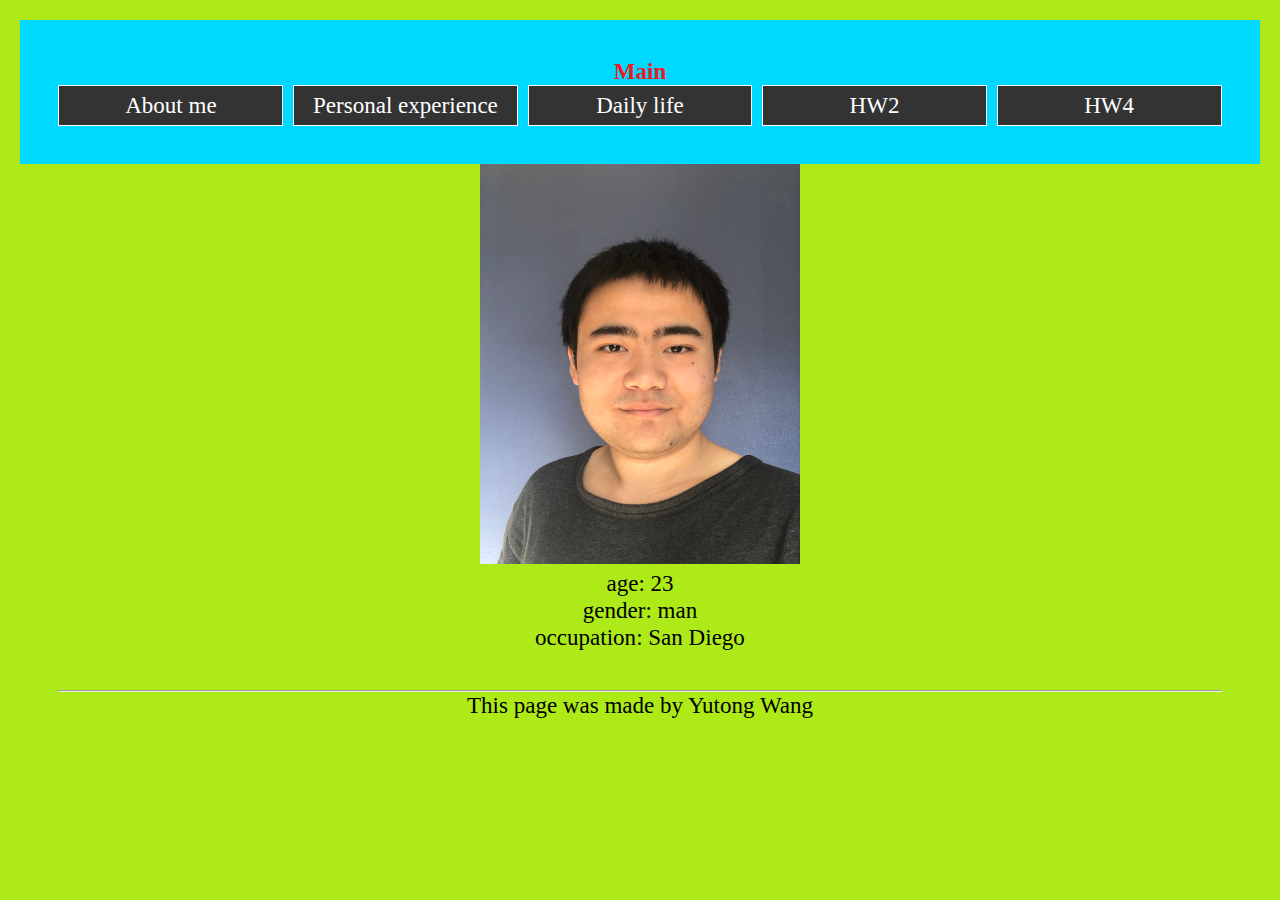
<file: index.html>
<!DOCTYPE html>
<html lang="en">
    <head>
        <meta charset="utf-8" />
	    <meta name="description" content="Personal Portfolio" />
	    <meta name="keywords" content="HTML, CSS, JavaScript" />
	    <meta name="author" content="Yutong Wang" />
        <link rel="stylesheet" href="style/main.css">
        <title> John Wang </title>
    </head>

    <body>
        <header>
            <h1>Main</h1>
            <nav class="welcome">
                <a href="about_me.html">&nbsp;About me&nbsp;</a>
                <a href="personal_experience.html">&nbsp;Personal experience&nbsp;</a>
                <a href="daily_life.html">&nbsp;Daily life&nbsp;</a>
                <a href="JustForRequirement.html">&nbsp;HW2&nbsp;</a>
                <a href="hw4.html">&nbsp;HW4&nbsp;</a>
            </nav>

        </header>
        <main>
            <section class="img">
                <aside>
                    <img src="images/p3_best.jpeg" alt="Best personal photo" height="400" width="320" />
                </aside>
            </section>
            <section class="personal_details">
                <p>age: 23</p>
                <p>gender: man</p>
                <p>occupation: San Diego</p>
            </section>
        </main>

        <footer>
            <hr/>
            <p>This page was made by Yutong Wang</p>
        </footer>
    </body>
</html>
</file>
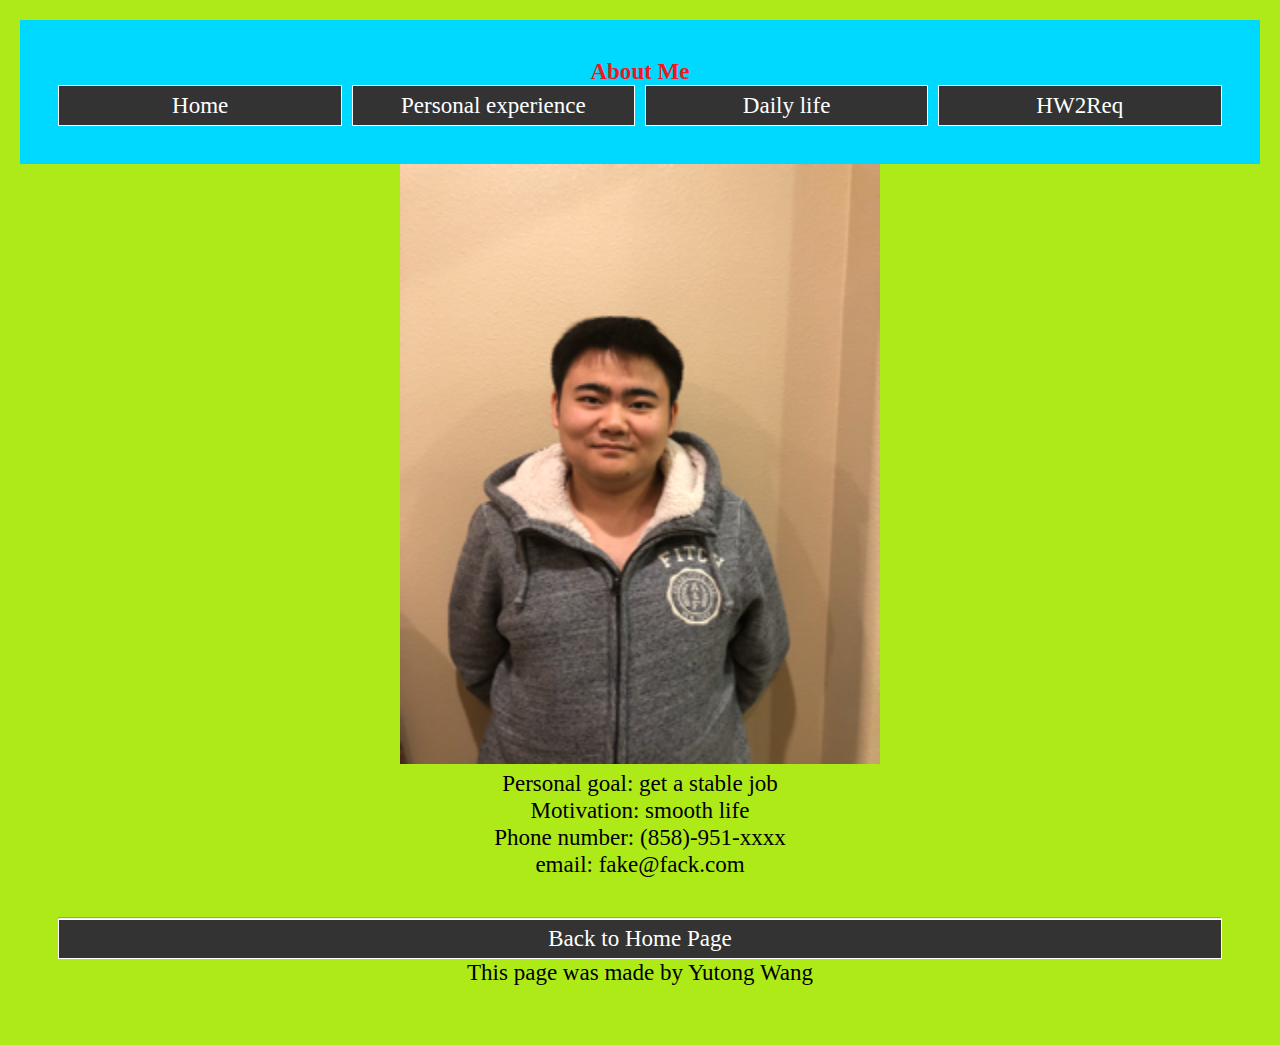
<file: about_me.html>
<!DOCTYPE html>
<html lang="en">
    <head>
        <meta charset="utf-8" />
	    <meta name="description" content="Personal Portfolio" />
	    <meta name="keywords" content="HTML, CSS, JavaScript" />
	    <meta name="author" content="Yutong Wang" />
        <link rel="stylesheet" href="style/main.css">
        <title> John Wang </title>
    </head>

    <body>
        <header>
            <h1>About Me</h1>
            <nav class="welcome">
                <a href="index.html">&nbsp;Home&nbsp;</a>
                <a href="personal_experience.html">&nbsp;Personal experience&nbsp;</a>
                <a href="daily_life.html">&nbsp;Daily life&nbsp;</a>
                <a href="JustForRequirement.html">&nbsp;HW2Req&nbsp;</a>
            </nav>


        </header>
        <main>
            <section class="img">
                <picture>
                    <img src="/images/p2.png" alt="person2" decoding = "sync" fetchpriority= "high" height="600" width="480">
                </picture>
            </section>

            <section class="goal">
                <p>Personal goal: get a stable job</p>
                <p>Motivation: smooth life</p>
            </section>

            <section class="contact">
                <p>Phone number: (858)-951-xxxx</p>
                <p>email: fake@fack.com</p>
            </section>
        </main>

        <footer>
            <hr/>
            <nav>
                <a href="index.html">Back to Home Page</a>
            </nav>
            <p>This page was made by Yutong Wang</p>
        </footer>
    </body>
</html>
</file>
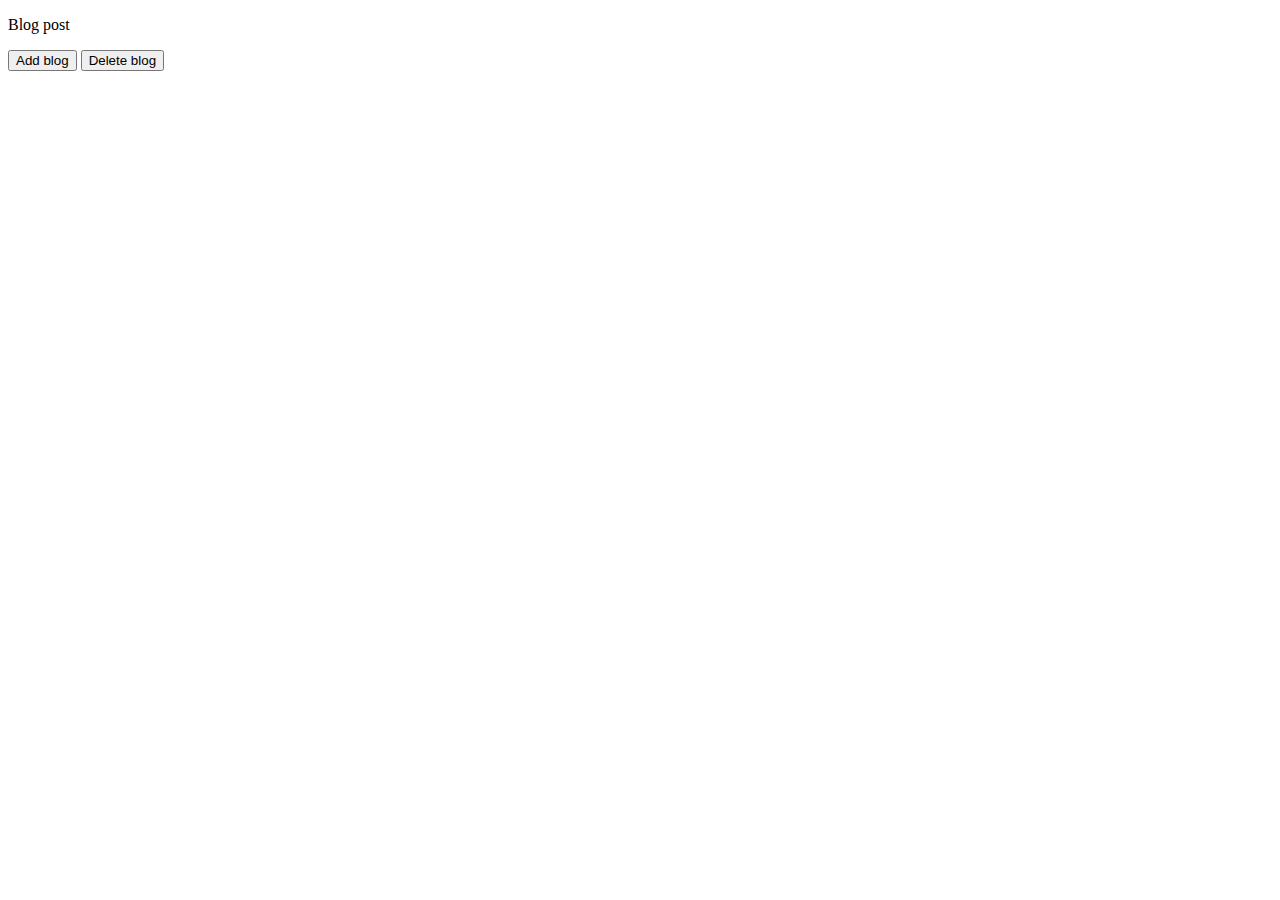
<file: crud.html>
<!DOCTYPE html>
<html lang="en">
    <head>
        <meta charset="utf-8" />
        <title> Part 3 </title>
    </head>

    <body>
        
        <p>Blog post</p>
        
        <div id="new"></div>

        <button id="btn1">Add blog</button>
        <button id="btn2">Delete blog</button>
        

        <dialog id="dia1">
            <form method="dialog">
                <p>Post Title</p>
                <input id="inp1"></input>
                <p>Post Summary</p>
                <input id="inp2"></input>
                
                <div>
                    <button id="btn3">Save</button>
                    <button id="btn4">Cancel</button>
                </div>
                
            </form>
        </dialog>

        <script>
            let items = JSON.parse(localStorage.getItem("post_list")) || [];

            listItems();

            const b1 = document.getElementById('btn1');
            const b2 = document.getElementById('btn2');
            const b3 = document.getElementById('btn3');
            const d1 = document.getElementById('dia1');

            b1.addEventListener('click', () => {
                d1.showModal();
            });

            b3.addEventListener('click', () => {
                addItem();
            });

            b2.addEventListener('click', () => {
                deleteItem(0);
            });

            d1.addEventListener('close', ()=> {
                listItems();
            });

            function addItem() {
                let inputBox1 = document.querySelector("#inp1");
                let item1 = inputBox1.value;
                let inputBox2 = document.querySelector("#inp2");
                let item2 = inputBox2.value;
;
                if(item1 === "" || item2 === "") {
                    return alert("Please enter data");
                }

                items.push({
                    value1: item1,
                    time: new Date().toLocaleDateString("en-US"),
                    value2: item2,
                });

                localStorage.setItem("post_list", JSON.stringify(items));

                inputBox1.value = "";
                inputBox2.value = "";
            }

            function deleteItem(index) {
                items.splice(index, 1);
                localStorage.setItem("post_list", JSON.stringify(items));
                listItems();
            }

            function listItems() {
                let element = document.getElementById("new");
                element.innerHTML="";



                let items = JSON.parse(localStorage.getItem("post_list"))
                let intNum = 0;
                if(items != null) {
                    intNum = items.length;
                }
                for(let i=0; i<intNum; i++) {
                    let item = items[i];

                    let tag = document.createElement("p");
                    let text = document.createTextNode("Post title: "+items[i].value1+" Post time: "+items[i].time+" Post summary: "+items[i].value2);
                    tag.appendChild(text);
                    let element = document.getElementById("new");
                    element.appendChild(tag);
                }
            }
        </script>




    </body>
</html>
</file>
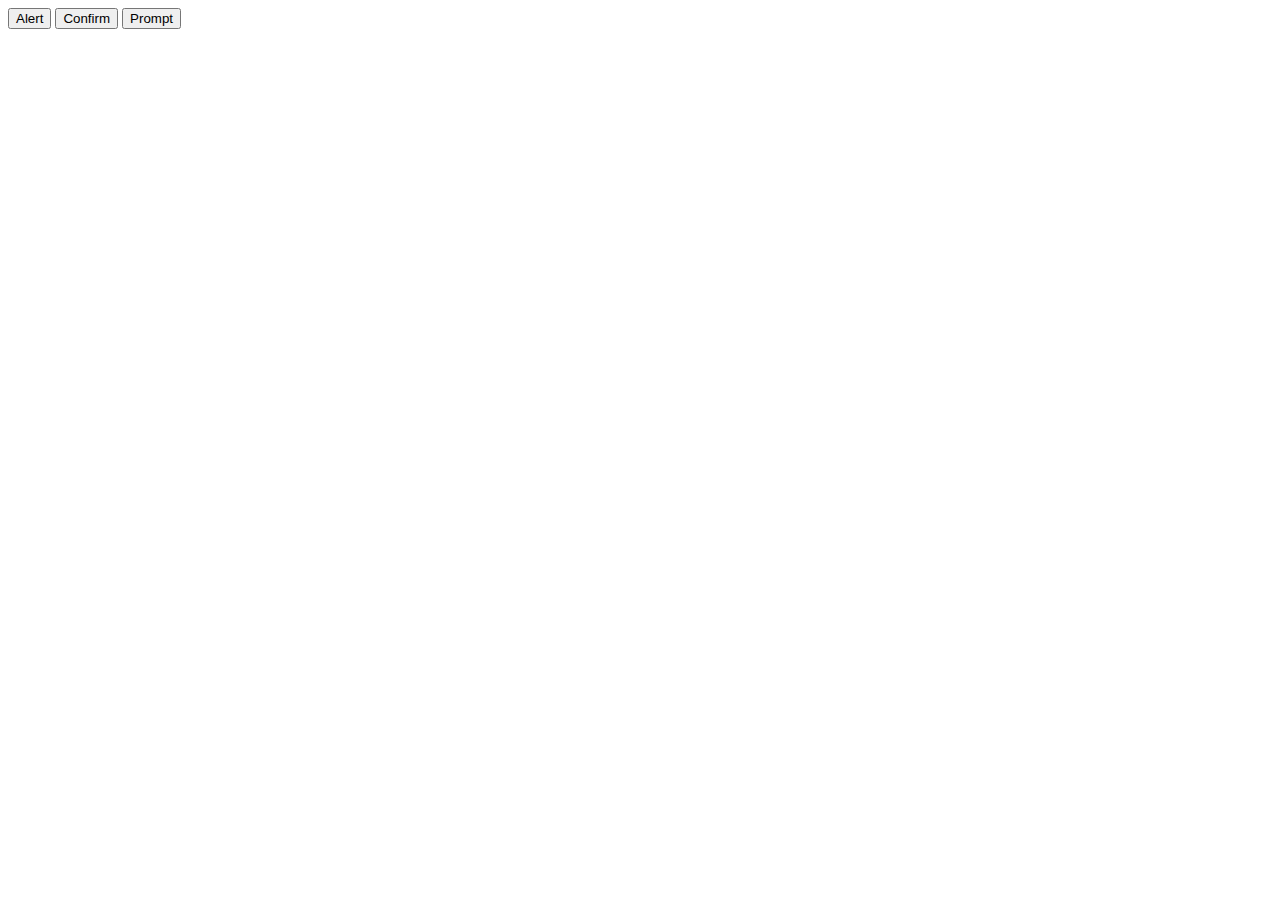
<file: customdialog.html>
<!DOCTYPE html>
<html lang="en">
    <head>
        <meta charset="utf-8" />
        <script src="dist/purify.js">
            // import {clickYes} from './customdialog.js';
            // import {clickNo} from './customdialog.js';
            // import {clickFinish} from './customdialog.js';
        </script>
        <title> Part 2 </title>        
    </head>

    <body>
        <dialog id="dia1">
            <form method="dialog">
                <p>You are starting to enter your name</p>
                <button>OK</button>
            </form>
        </dialog>

        <dialog id="dia2">
            <form method="dialog">
                <p>Are you sure?</p>
                <button id="yes">Yes</button>
                <button id="no">No</button>
            </form>
        </dialog>

        <dialog id="dia3">
            <form method="dialog">
                <p>Please enter your name</p>
                <input id="inp1"></input>
                <button id="finish">OK</button>
            </form>
        </dialog>

        <button id="btn1">Alert</button>
        <button id="btn2">Confirm</button>
        <button id="btn3">Prompt</button>       

        <br>

        <output id="out1"></output>



        <script>
            
            const b1 = document.getElementById('btn1');
            const b2 = document.getElementById('btn2');
            const b3 = document.getElementById('btn3');
            const y = document.getElementById('yes');
            const n = document.getElementById('no');
            const d1 = document.getElementById('dia1');
            const d2 = document.getElementById('dia2');
            const d3 = document.getElementById('dia3');
            const in1 = document.getElementById('inp1');
            const fb = document.getElementById('finish');

            b1.addEventListener('click', () => {
                d1.showModal();
            });

            b2.addEventListener('click', () => {
                d2.showModal();
            });

            y.addEventListener('click', clickYes);
            n.addEventListener('click', clickNo);

            function clickYes(){
                document.getElementById("out1").innerHTML = "confirm result: true";
            }

            function clickNo(){
                document.getElementById("out1").innerHTML = "confirm result: false"
            }

            b3.addEventListener('click', () => {
                d3.showModal();
            });

            fb.addEventListener('click', clickFinish);

            function clickFinish(){
                let inputBox1 = document.querySelector("#inp1");
                let item1 = inputBox1.value;
                // document.getElementById("out1").innerHTML = `Your name is: ${item1}`;
                if(item1 === "") {
                    document.getElementById("out1").innerHTML = "User did not enter anything";
                }
                else {
                    let clean1 = DOMPurify.sanitize(item1);
                    document.getElementById("out1").innerHTML = `Your name is: ${clean1}`;
                }
            }
        </script>
    </body>
</html>
</file>
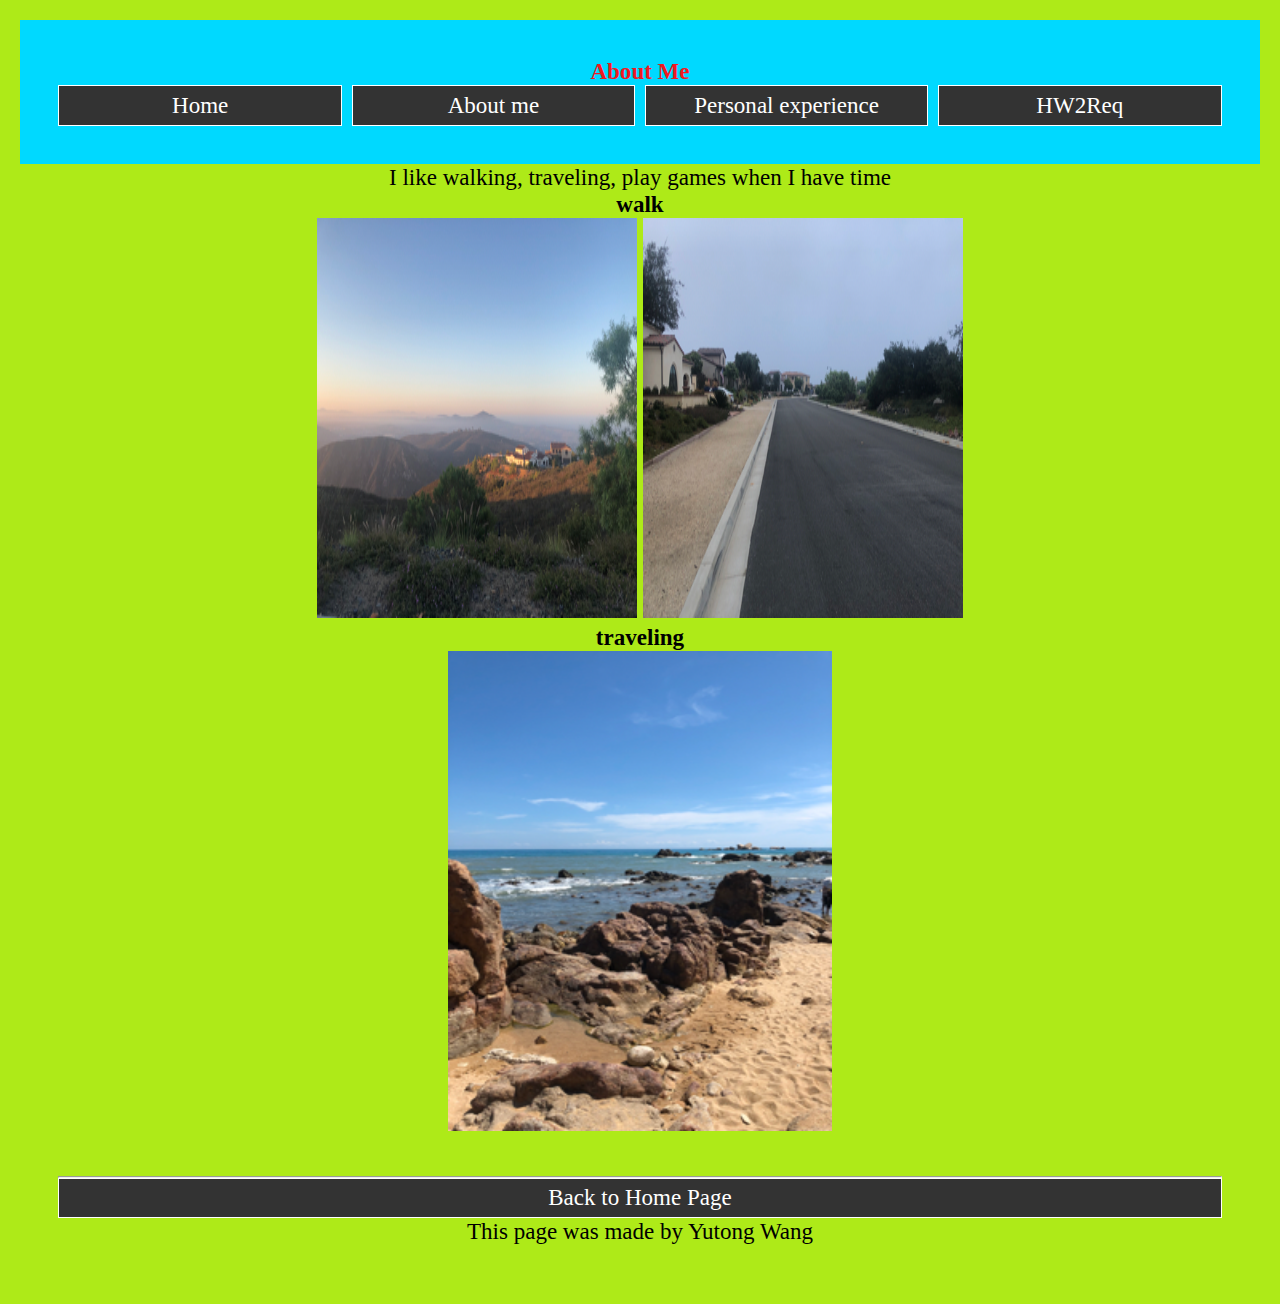
<file: daily_life.html>
<!DOCTYPE html>
<html lang="en">
    <head>
        <meta charset="utf-8" />
	    <meta name="description" content="Daily life" />
	    <meta name="keywords" content="HTML, CSS, JavaScript" />
	    <meta name="author" content="Yutong Wang" />
        <link rel="stylesheet" href="style/main.css">
        <title> John Wang </title>
    </head>

    <body>
        <header>
            <h1>About Me</h1>
            <nav class="welcome">
                <a href="index.html">&nbsp;Home&nbsp;</a>
                <a href="about_me.html">&nbsp;About me&nbsp;</a>
                <a href="personal_experience.html">&nbsp;Personal experience&nbsp;</a>
                <a href="JustForRequirement.html">&nbsp;HW2Req&nbsp;</a>
            </nav>


        </header>
        <main>
            <section>
                <p>I like walking, traveling, play games when I have time</p>
            </section>
            <section class="habits">
                <h2>walk</h2>
                <picture>
                    <asides>
                        <img src="/images/p4.png" alt="walt1" decoding = "sync" fetchpriority= "medium" height="400" width="320">
                        <img src="/images/p5.png" alt="walk2" decoding = "sync" fetchpriority= "medium" height="400" width="320">
                    </asides>
                    
                </picture>

                <h3>traveling</h3>
                <picture>
                    <aside>
                        <img src="/images/p6.png" alt="travel" decoding = "sync" fetchpriority= "high" height="480" width="384">
                    </aside>
                    
                </picture>
            </section>
        </main>

        <footer>
            <hr/>
            <nav>
                <a href="index.html">Back to Home Page</a>
            </nav>
            <p>This page was made by Yutong Wang</p>
        </footer>
    </body>
</html>
</file>
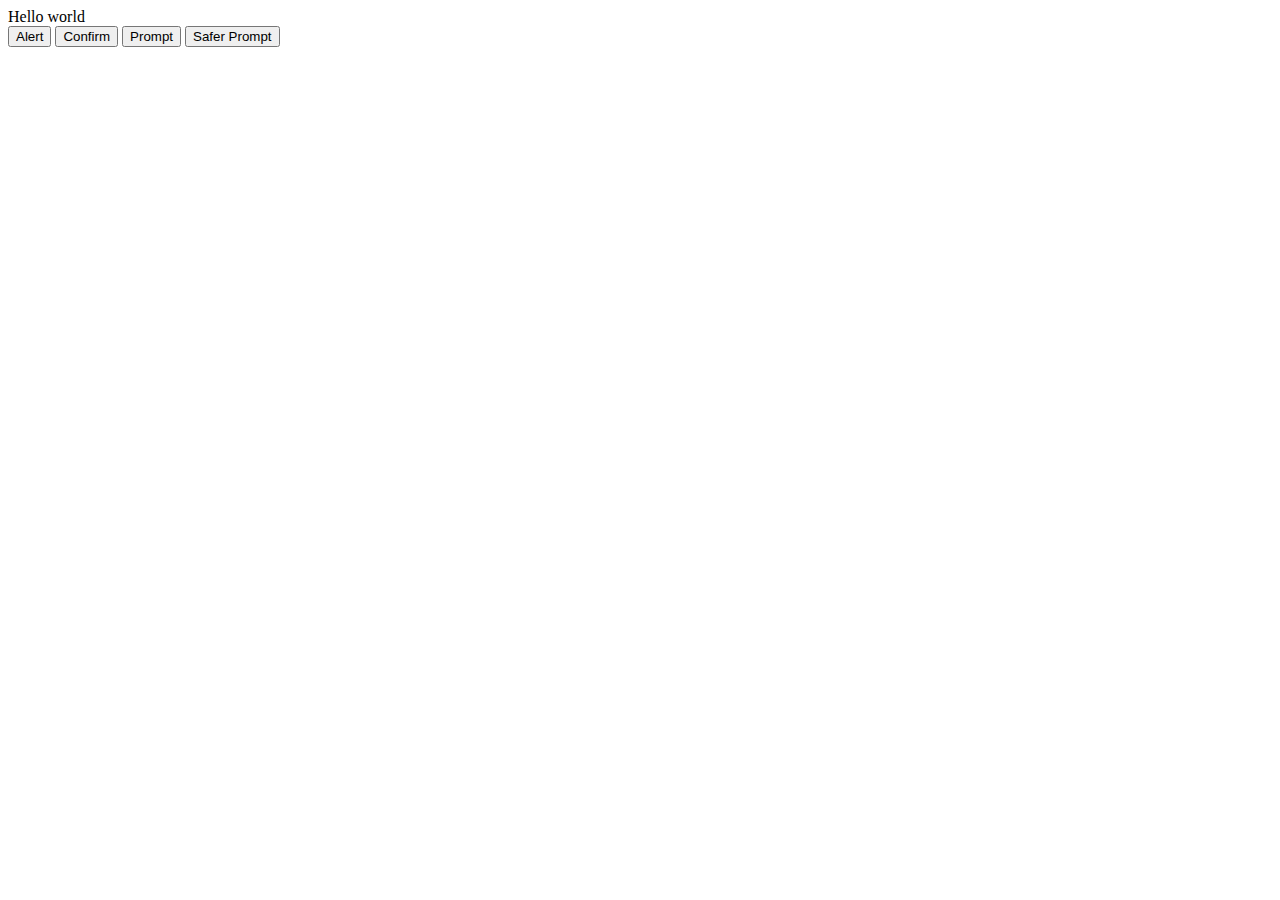
<file: nativedialogs.html>
<!DOCTYPE html>
<html lang="en">
    <head>
        <meta charset="utf-8" />
        <script src="dist/purify.js"></script>
        <title> Part 1 </title>
    </head>

    <body>
        <div id="p1">Hello world</div>

        <button id="btn1">Alert</button>
        <button id="btn2">Confirm</button>
        <button id="btn3">Prompt</button>
        <button id="btn4">Safer Prompt</button>

        <script>
            function clickBtm() {
                let b1 = document.getElementById("btn1");
                b1.addEventListener("click", () => alert("You are starting to enter your name"));

                let b2 = document.getElementById("btn2");
                b2.addEventListener("click", myConfirm);

                let b3 = document.getElementById("btn3");
                b3.addEventListener("click", myPrompt);
            }

            function myConfirm() {
                if (confirm("Are you sure?") ) {
                    let o1 = document.getElementById("out1");
                    o1.innerHTML = "confirm result: true"
                }
                else {
                    let o1 = document.getElementById("out1");
                    o1.innerHTML = "confirm result: false"
                }
            }

            function myPrompt() {
                let p1 = prompt("Please enter your name", "John Wang");
                if (p1 != null) {
                    document.getElementById("out1").innerHTML = "Your name is: " + p1;
                }
                else {
                    document.getElementById("out1").innerHTML = "User did not enter anything";
                }
            }

            clickBtm();
        </script>

        <script>
        
            function clickBtm() {
                let b4 = document.getElementById("btn4");
                b4.addEventListener("click", mySafer);
            }

            function mySafer() {
                const p2 = prompt("Please enter your name", "John Wang");
                if (p2 == null) {
                    document.getElementById("out1").innerHTML = "User did not enter anything";
                }
                else {
                    let clean2 = DOMPurify.sanitize(p2);
                    document.getElementById("out1").innerHTML = `Your name is: ${clean2}`;
                }
            }

            clickBtm();
        </script>

        <br>

        <output id="out1"></output>
    </body>
</html>
</file>
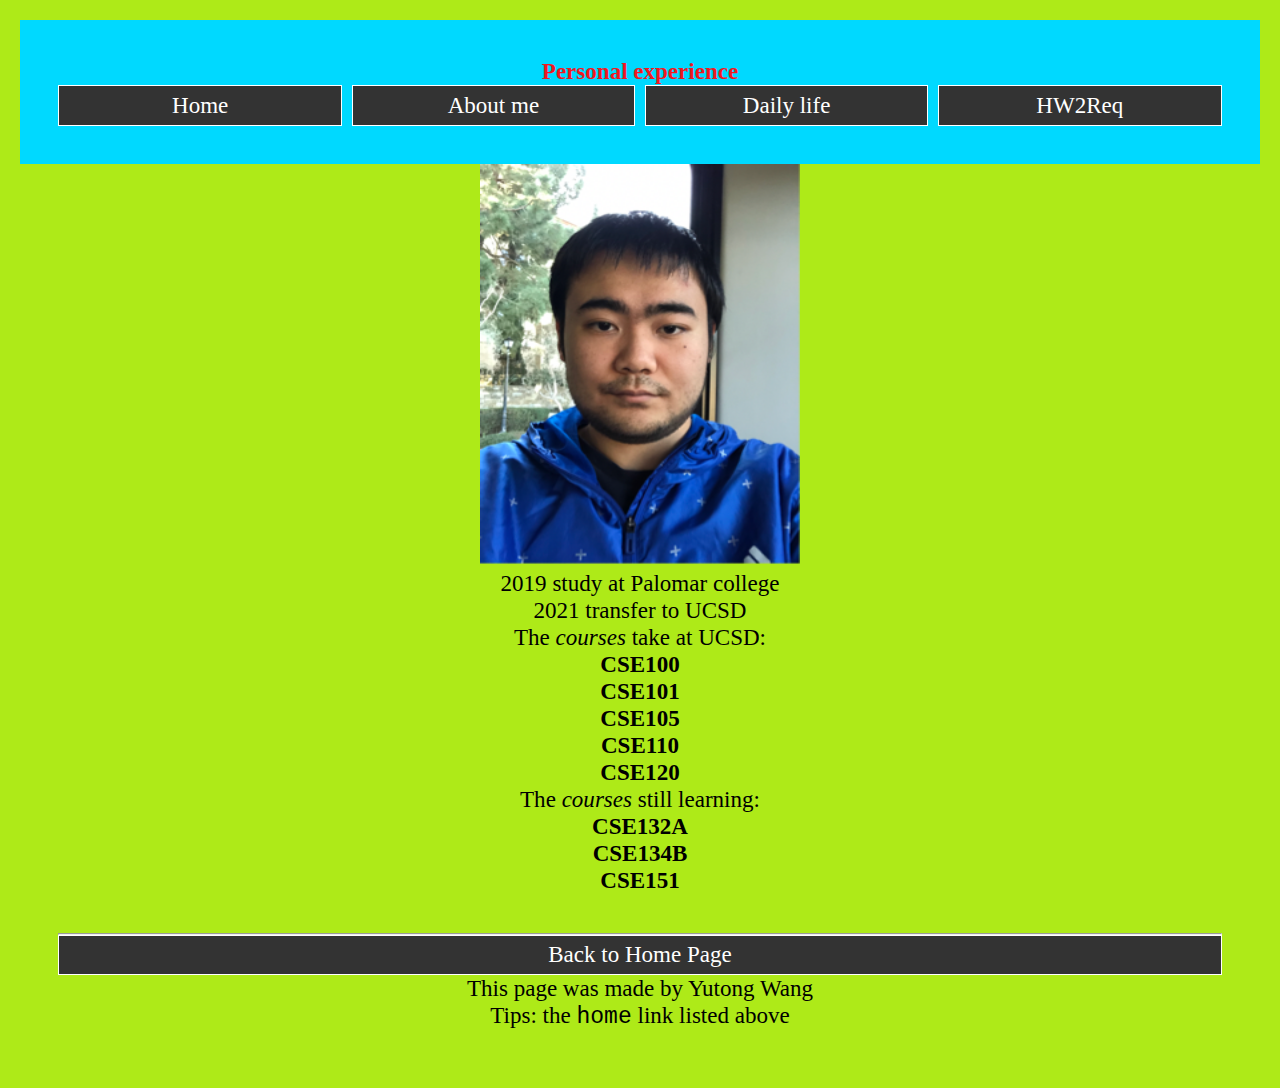
<file: personal_experience.html>
<!DOCTYPE html>
<html lang="en">
    <head>
        <meta charset="utf-8" />
	    <meta name="description" content="Personal experience" />
	    <meta name="keywords" content="HTML, CSS, JavaScript" />
	    <meta name="author" content="Yutong Wang" />
        <link rel="stylesheet" href="style/main.css">
        <title> John Wang </title>
    </head>

    <body>
        <header>
            <h1>Personal experience</h1>
            <nav class="welcome">
                <a href="index.html">&nbsp;Home&nbsp;</a>
                <a href="about_me.html">&nbsp;About me&nbsp;</a>
                <a href="daily_life.html">&nbsp;Daily life&nbsp;</a>
                <a href="JustForRequirement.html">&nbsp;HW2Req&nbsp;</a>
            </nav>
        </header>
        <main>
            <section class="img">
                <aside>
                    <img src="images/p1.png" alt="Personal Photo1" height="400" width="320" />
                </aside>
            </section>

            <section>
                <p>
                    2019 study at Palomar college<br>
                    2021 transfer to UCSD<br>
                    The <em>courses</em> take at UCSD:<br>
                    <strong>CSE100</strong><br>
                    <strong>CSE101</strong><br>
                    <strong>CSE105</strong><br>
                    <strong>CSE110</strong><br>
                    <strong>CSE120</strong><br>

                    The <em>courses</em> still learning:<br>
                    <strong>CSE132A</strong><br>
                    <strong>CSE134B</strong><br>
                    <strong>CSE151</strong><br>
                </p>
            </section>            
        </main>

        <footer>
            <hr/>
            <nav>
                <a href="index.html">Back to Home Page</a>
            </nav>
            
            <p>This page was made by Yutong Wang</p>
            <p>Tips: the <code>home</code> link listed above</p>
        </footer>
    </body>
</html>
</file>
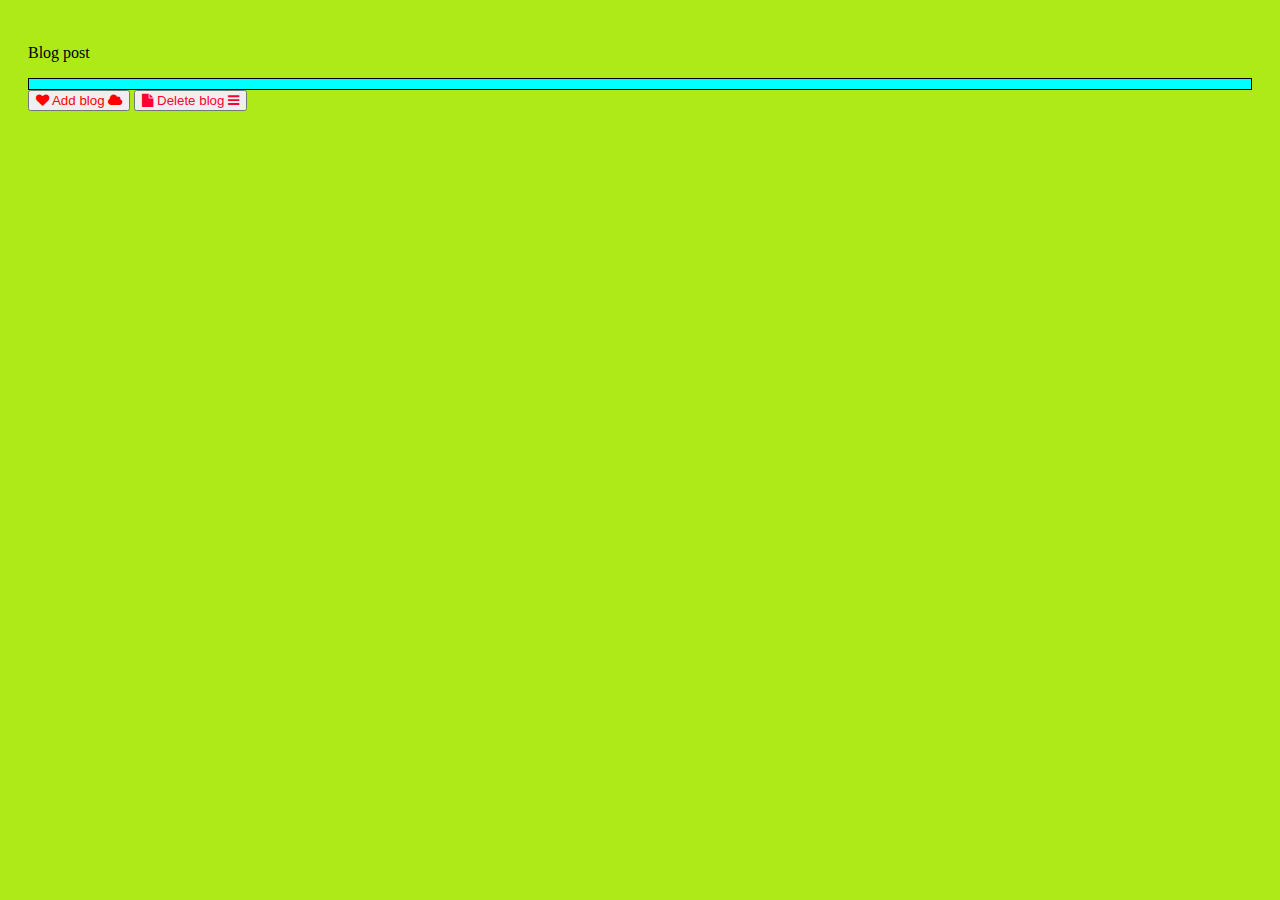
<file: styledcrud.html>
<!DOCTYPE html>
<html lang="en">
    <head style="text-align: center; background-color: rgb(0, 217, 255); ">
        <meta charset="utf-8" />
        <title> Part 4 </title>
        <link rel="stylesheet" href="https://cdnjs.cloudflare.com/ajax/libs/font-awesome/4.7.0/css/font-awesome.min.css">
    </head>

    <body style="padding: 20px; grid-column: 1/2; background-color: #aeea18;" >
        
        <p>Blog post</p>
        
        <div id="new" style="border: 1px solid; padding: 0.3rem; text-align: center; text-decoration: none; background-color: aqua;"></div>

        <button id="btn1" style="color:rgb(255, 0, 0);"><i class="fa fa-heart"></i> Add blog <i class="fa fa-cloud"></i></button>
        
        
        <button id="btn2" style="color:rgb(255, 0, 51);"><i class="fa fa-file"></i> Delete blog <i class="fa fa-bars"></i></button>
        
        
        

        <dialog id="dia1" style="background-color: green; color: yellow; border: 1px solid; padding: 0.3rem; text-align: center; text-decoration: none;">
            <form method="dialog">
                <p styles="font-family: serif;">Post Title</p>
                <input id="inp1"></input>
                <p styles="font-family: serif;">Post Summary</p>
                <input id="inp2"></input>
                
                <div>
                    <button id="btn3">Save</button>
                    <button id="btn4">Cancel</button>
                </div>
                
            </form>
        </dialog>

        <script>
            let items = JSON.parse(localStorage.getItem("post_list")) || [];

            listItems();

            const b1 = document.getElementById('btn1');
            const b2 = document.getElementById('btn2');
            const b3 = document.getElementById('btn3');
            const d1 = document.getElementById('dia1');

            b1.addEventListener('click', () => {
                d1.showModal();
            });

            b3.addEventListener('click', () => {
                addItem();
            });

            b2.addEventListener('click', () => {
                deleteItem(0);
            });

            d1.addEventListener('close', ()=> {
                listItems();
            });

            function addItem() {
                let inputBox1 = document.querySelector("#inp1");
                let item1 = inputBox1.value;
                let inputBox2 = document.querySelector("#inp2");
                let item2 = inputBox2.value;
;
                if(item1 === "" || item2 === "") {
                    return alert("Please enter data");
                }

                items.push({
                    value1: item1,
                    time: new Date().toLocaleDateString("en-US"),
                    value2: item2,
                });

                localStorage.setItem("post_list", JSON.stringify(items));

                inputBox1.value = "";
                inputBox2.value = "";
            }

            function deleteItem(index) {
                items.splice(index, 1);
                localStorage.setItem("post_list", JSON.stringify(items));
                listItems();
            }

            function listItems() {
                let element = document.getElementById("new");
                element.innerHTML="";



                let items = JSON.parse(localStorage.getItem("post_list"))
                let intNum = items.length
                for(let i=0; i<intNum; i++) {
                    let item = items[i];

                    let tag = document.createElement("p");
                    let text = document.createTextNode("Post title: "+items[i].value1+" Post time: "+items[i].time+" Post summary: "+items[i].value2);
                    tag.appendChild(text);
                    let element = document.getElementById("new");
                    element.appendChild(tag);
                }
            }
        </script>




    </body>
</html>
</file>
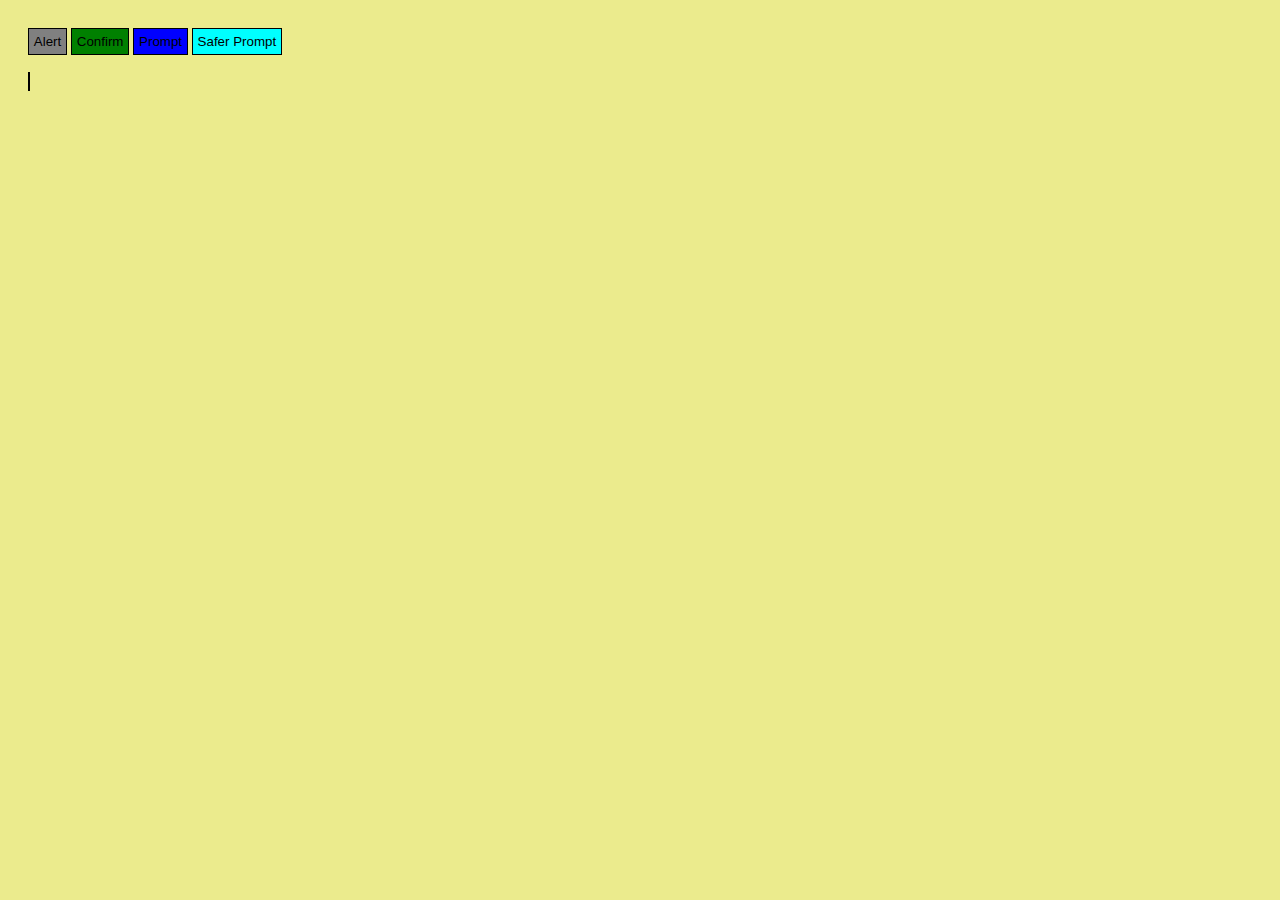
<file: stylednativedialogs.html>
<!DOCTYPE html>
<html lang="en">
    <head>
        <meta charset="utf-8" />
        <script src="dist/purify.js"></script>
        <!-- Google Analytics -->
        <script>
            (function(i,s,o,g,r,a,m){i['GoogleAnalyticsObject']=r;i[r]=i[r]||function(){
            (i[r].q=i[r].q||[]).push(arguments)},i[r].l=1*new Date();a=s.createElement(o),
            m=s.getElementsByTagName(o)[0];a.async=1;a.src=g;m.parentNode.insertBefore(a,m)
            })(window,document,'script','https://www.google-analytics.com/analytics.js','ga');
    
            ga('create', 'UA-XXXXX-Y', 'auto');
            ga('send', 'pageview');
        </script>
        <!-- End Google Analytics -->
        <title> Part 1 </title>
        
    </head>

    <body style="padding: 20px; grid-column: 1/2; background-color: rgb(235, 235, 141);">
        <button id="btn1" style="border: 1px solid; padding: 0.3rem; text-align: center; text-decoration: none; background-color: gray;">Alert</button>
        <button id="btn2" style="border: 1px solid; padding: 0.3rem; text-align: center; text-decoration: none; background-color: green;">Confirm</button>
        <button id="btn3" style="border: 1px solid; padding: 0.3rem; text-align: center; text-decoration: none; background-color: blue;">Prompt</button>
        <button id="btn4" style="border: 1px solid; padding: 0.3rem; text-align: center; text-decoration: none; background-color: aqua;">Safer Prompt</button>

        <script>
            function clickBtm() {
                let b1 = document.getElementById("btn1");
                b1.addEventListener("click", () => alert("You are starting to enter your name"));

                let b2 = document.getElementById("btn2");
                b2.addEventListener("click", myConfirm);

                let b3 = document.getElementById("btn3");
                b3.addEventListener("click", myPrompt);

                let b4 = document.getElementById("btn4");
                b4.addEventListener("click", mySafer);
            }

            function myConfirm() {
                if (confirm("Are you sure?") ) {
                    let o1 = document.getElementById("out1");
                    o1.innerHTML = "confirm result: true"
                }
                else {
                    let o1 = document.getElementById("out1");
                    o1.innerHTML = "confirm result: false"
                }
            }

            function myPrompt() {
                let p1 = prompt("Please enter your name", "John Wang");
                if (p1 != null) {
                    document.getElementById("out1").innerHTML = "Your name is: " + p1;
                }
                else {
                    document.getElementById("out1").innerHTML = "User did not enter anything";
                }
            }

            function mySafer() {
                const p2 = prompt("Please enter your name", "John Wang");
                if (p2 == null) {
                    document.getElementById("out1").innerHTML = "User did not enter anything";
                }
                else {
                    let clean2 = DOMPurify.sanitize(p2);
                    document.getElementById("out1").innerHTML = `Your name is: ${clean2}`;
                }
            }

            clickBtm();
        </script>

        <br>
        <br>

        <output id="out1" style="border: 1px solid; text-align: center; text-decoration: none; background-color: yellow;"></output>
    </body>
</html>
</file>
<file: style/main.css>
:root {
    --main-bg-color: rgb(0, 217, 255);
}

* {
    margin: 0;
    font-size: 1.2rem;
}

nav {
    display: flex;
    gap: 0.5rem;
}
  
a {
    flex: 1;
    background-color: #333333;
    color: #fff;
    border: 1px solid;
    padding: 0.3rem;
    text-align: center;
    text-decoration: none;

    transition: all 0.5s ease-out;
}
  
a:hover,a:focus {
    background-color: #fff;
    color: #333;
}


header {
    background-color: var(--main-bg-color);
    padding: 2rem;
    grid-column: 1/4;
    text-align: center;
    color: #f0181f;

    font-family: serif;
}

body {
    padding: 20px;

    grid-column: 1/2;

    background-color: #aeea18;
}

main {
    text-align: center;
}

footer {
    padding: 2rem;
    grid-column: 1/4;
    text-align: center;
    
    font-family: cursive;
}



time {
    font-style: italic;
}

p, em, table {
    animation-duration: 1.5s;
    animation-name: load1;
}

.img {
    animation-duration: 1.5s;
    animation-name: load2;
}
  
@keyframes load1 {
    from {
        margin-left: 20%;
        width: 200%;
    }
  
    75% {
      font-size: 200%;
      margin-left: 10%;
      width: 150%;
    }
  
    to {
      margin-left: 0%;
      width: 100%;
    }
}

@keyframes load2 {
    from {
        margin-left: 20%;
        width: 200%;
        transform: rotate(0.25turn);
    }
  
    25% {
      font-size: 150%;
      margin-left: 10%;
      width: 150%;
      transform: rotate(0.25turn);
    }

    50% {
        font-size: 200%;
        margin-left: 10%;
        width: 150%;
        transform: rotate(0.25turn);
    }

    75% {
        font-size: 150%;
        margin-left: 10%;
        width: 150%;
        transform: rotate(0.25turn);
      }
  
    to {
      margin-left: 0%;
      width: 100%;
    }
}
</file>
